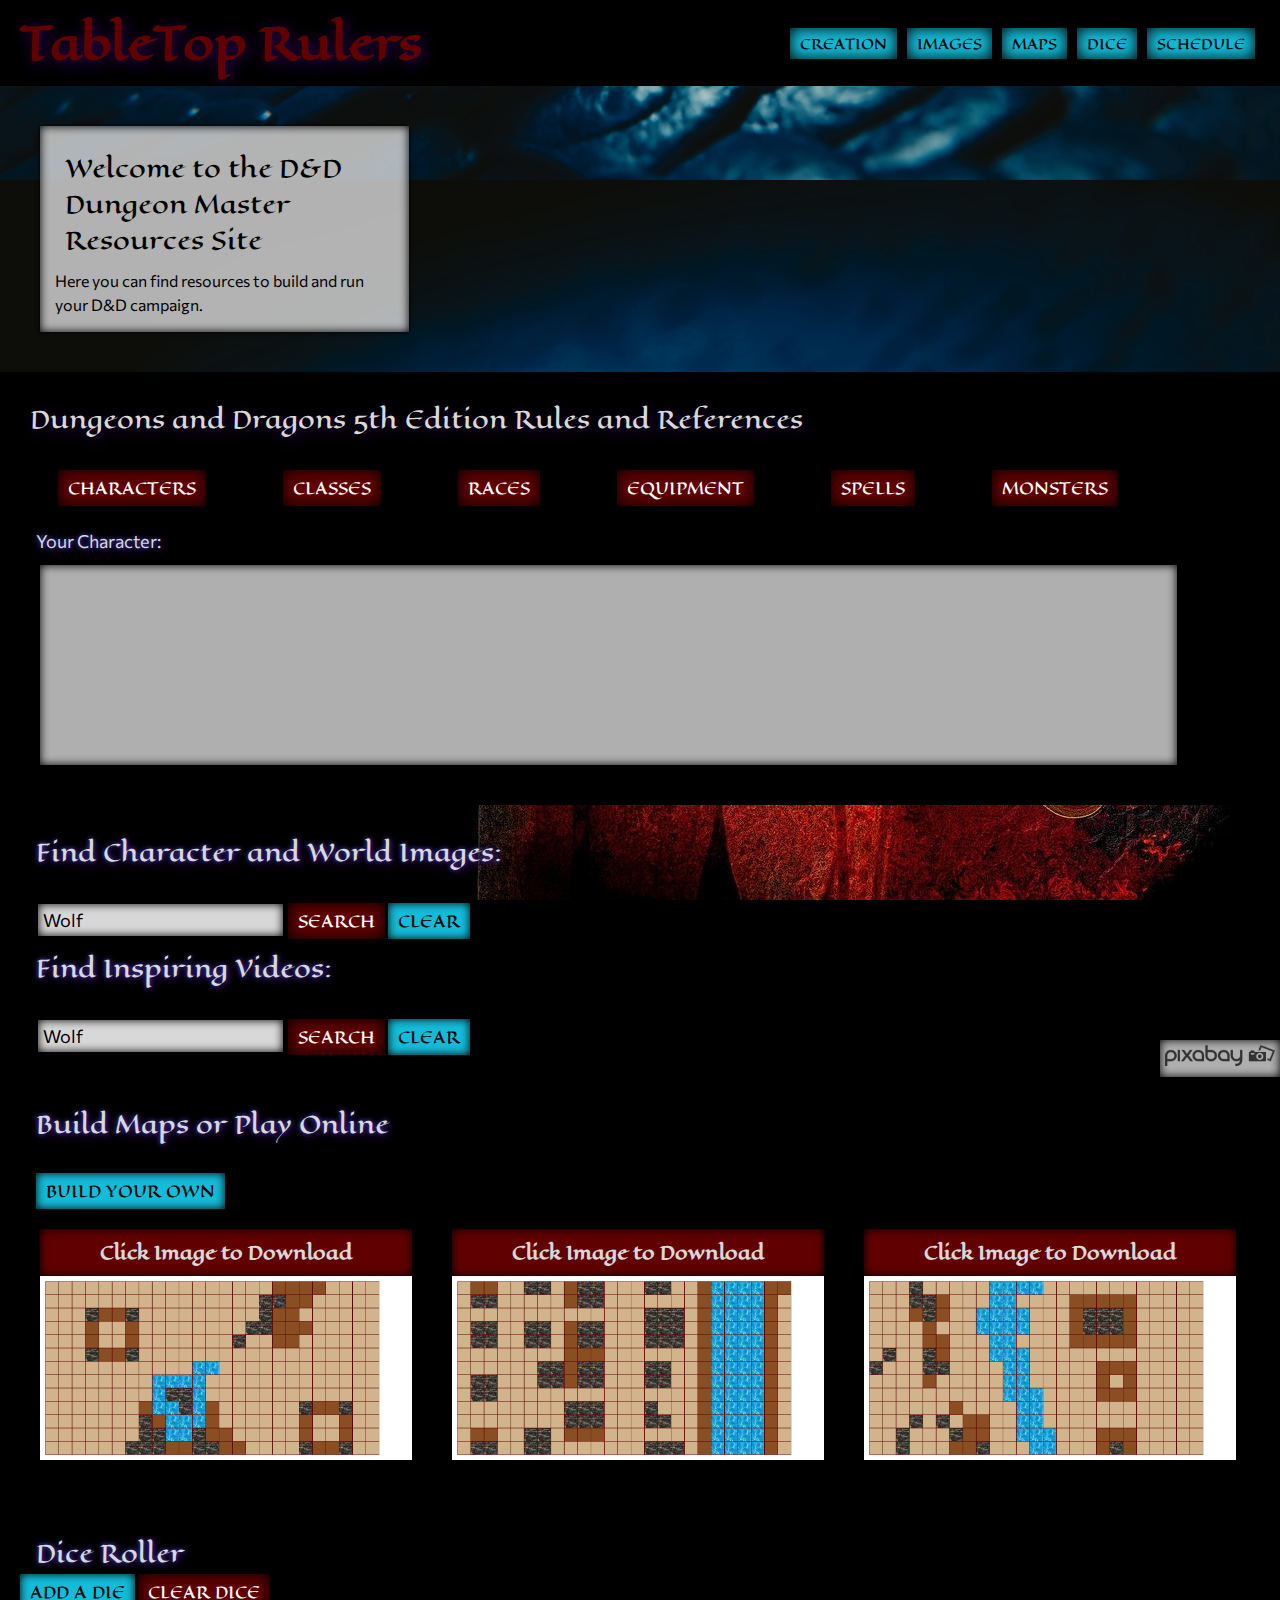
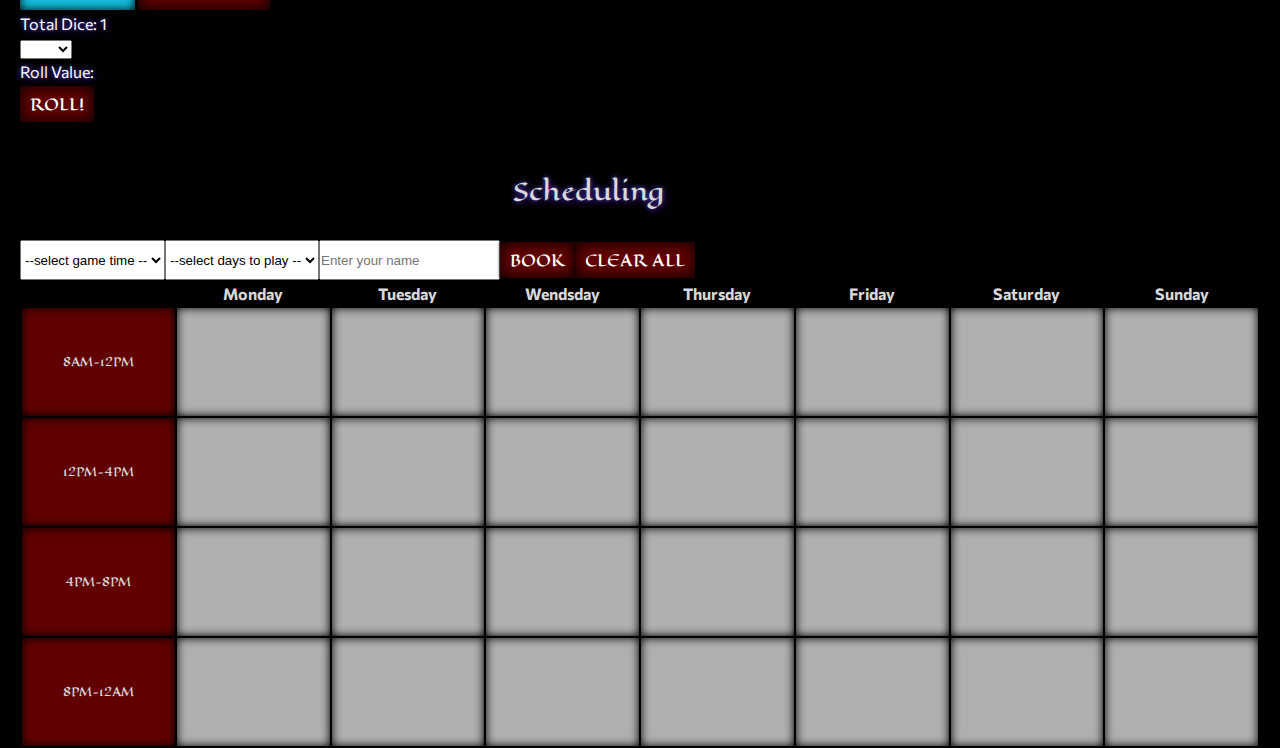
<file: index.html>
<!DOCTYPE html>
<html>
    <head>
        <meta charset="utf-8">
        <meta http-equiv="X-UA-Compatible" content="IE=edge">
        <meta name="viewport" content="width=device-width, initial-scale=1">
        <title>Table Top Resources</title>
        <meta name="description" content="Resources for GMs playing Dungeons and Dragons">
        <meta name="TableTop Resource" content="width=device-width, initial-scale=1">
        <link rel="stylesheet" href="./assets/style.css">
        <link rel="stylesheet" href="./assets/style/dice.css">
        <link rel="stylesheet" href="./assets/style/flexboxgrid.min.css">
        <link href="https://fonts.googleapis.com/css2?family=Audiowide&family=Eagle+Lake&family=Fondamento:ital@0;1&family=Forum&family=PT+Sans:ital,wght@0,400;0,700;1,400;1,700&display=swap" rel="stylesheet">     </head>
        <link href="https://fonts.googleapis.com/css2?family=Commissioner:wght@200;400;500;700&display=swap" rel="stylesheet">   
        <link
        rel="stylesheet"
        href="https://cdnjs.cloudflare.com/ajax/libs/font-awesome/5.13.0/css/all.min.css"
      />
        <link rel="stylesheet" href="./assets/style/styleCal.css">
    </head>
    <!-- Notes Minimum Established GM Resource-->
    <!-- If have time mideum Expireinced GM Resource - Flavor Notes-->
    <!-- Other resources or Downloadable Componants-->
    <body>
        <header>
            <!--Logo/ Name of Site-->
            <h1>
            TableTop Rulers
            </h1>
            <!--Menu-->
            <nav>
                <ul>
                    <li>
                        <a href="#Creation">CREATION</a>
                    </li>
                    <li>
                        <a href="#Images">IMAGES</a>
                    </li>
                    <li>
                        <a href="#Maps">MAPS</a>
                    </li>
                    <li>
                        <a href="#Dice">DICE</a>
                    </li>
                    <li>
                        <a href="#Scheduling">SCHEDULE</a>
                    </li>
                </ul>  
            </nav>
        </header>
    
    <!--Hero-->    
        <section class="hero">
                <div class="card">
                    <h2>Welcome to the D&D Dungeon Master Resources Site</h2>  
                    <p>Here you can find resources to build and run your D&D campaign. </p> 
                </div>
        </section>
    
    <!--MAIN BODY-->
        <main>
            <section id="Creation" class="section">
                <h2>Dungeons and Dragons 5th Edition Rules and References</h2>
                <div class="col-sm-11 .secondary-button">
                    <div class="row around-sm">
                        <div class="dropdown">
                            <button class="infoDrop">Characters</button>
                            <div class="dropdown-content">
                                <p id="abilitiesInfo">Abilities</p>
                                <p id="skillsInfo">Skills</p>
                                <p id="languagesInfo">Languages</p>
                            </div>
                        </div>
                        <div class="dropdown" id="classes">
                            <button class="infoDrop">Classes</button>
                            <div class="dropdown-content">
                                <p id="classBarb">Barbarian</p>
                                <p>Bard</p>
                                <p>Cleric</p>
                                <p>Druid</p>
                                <p>Fighter</p>
                                <p>Monk</p>
                                <p>Paladin</p>
                                <p>Ranger</p>
                                <p>Rogue</p>
                                <p>Sorcerer</p>
                                <p>Warlock</p>
                                <p>Wizard</p>
                            </div>
                        </div>
                        <div class="dropdown" id="races">
                            <button class="infoDrop">Races</button>
                            <div class="dropdown-content">
                                <p>Dragonborn</p>
                                <p>Dwarf</p>
                                <p>Elf</p>
                                <p>Gnome</p>
                                <p>Half-Elf</p>
                                <p>Half-Orc</p>
                                <p>Halfling</p>
                                <p>Human</p>
                                <p>Tiefling</p>
                            </div>
                        </div>
                        <div class="dropdown" id="equipment">
                            <button class="infoDrop">Equipment</button>
                            <div class="dropdown-content">
                                <p id="weapons">Weapons</p>
                                <p id="armor">Armor</p>
                                <p id="advGear">Adventuring Gear</p>
                            </div>
                        </div>
                        <div class="dropdown" id="spells">
                            <button class="infoDrop">Spells</button>
                            <div class="dropdown-content">
                                <div class="row">
                                    <div class="twoRow" id="spellSchool">
                                        <p>Abjuration</p>
                                        <p>Conjuration</p>
                                        <p>Divination</p>
                                        <p>Enchantment</p>
                                        <p>Evocation</p>
                                        <p>Illusion</p>
                                        <p>Necromancy</p>
                                        <p>Transmutation</p>
                                    </div>
                                    <div class="twoRow" id="spellLevel">
                                        <p>0</p>
                                        <p>1</p>
                                        <p>2</p>
                                        <p>3</p>
                                        <p>4</p>
                                        <p>5</p>
                                        <p>6</p>
                                        <p>7</p>
                                        <p>8</p>
                                        <p>9</p>
                                    </div>
                                </div>
                            </div>
                        </div>
                        <div class="dropdown" id="monsters">
                            <button class="infoDrop">Monsters</button>
                            <div class="dropdown-content">
                                <div class="col">
                                    <p>Challenge Rating 0</p>
                                    <p>Challenge Rating 1</p>
                                    <p>Challenge Rating 2</p>
                                    <p>Challenge Rating 3</p>
                                    <p>Challenge Rating 4</p>
                                    <p>Challenge Rating 5</p>
                                    <p>Challenge Rating 6</p>
                                    <p>Challenge Rating 7</p>
                                    <p>Challenge Rating 8</p>
                                    <p>Challenge Rating 9</p>
                                    <p>Challenge Rating 10</p>
                                    <p>Challenge Rating 11</p>
                                    <p>Challenge Rating 12</p>
                                    <p>Challenge Rating 13</p>
                                    <p>Challenge Rating 14</p>
                                    <p>Challenge Rating 15</p>
                                    <p>Challenge Rating 16</p>
                                    <p>Challenge Rating 17</p>
                                    <p>Challenge Rating 18</p>
                                    <p>Challenge Rating 19</p>
                                    <p>Challenge Rating 20</p>
                                </div>
                            </div>
                        </div>
                    </div>
                </div>

                <h3 class="col-sm-11 dark-glow your-char"> Your Character:</h3>
                <div class="col-sm-11 card" id="referenceContainer"></div>               
            </section>

            <!--Images-->
            <section id="Images" class="section swordbg">
                <h2 class="dark-glow col-sm-11">
                    Find Character and World Images: 
                </h2>
                <div class="col-sm-11">
                    <div id="imageSearch">
                        <input type="text" id="imageInput" value="Wolf" >
                        <button id="image-search-button">
                            Search
                        </button>
                        <button  class="secondary-button" id="image-search-clear">
                            Clear
                        </button>
                    </div>
                </div>   
                <div id="placeImages">
                </div>

                <h2 class="dark-glow col-sm-11">
                    Find Inspiring Videos: 
                </h2>
                <div class="col-sm-11">
                    <div id="videoSearch">
                        <input type="text" id="videoInput" value="Wolf" >
                        <button id="video-search-button">
                            Search
                        </button>
                        <button  class="secondary-button" id="video-search-clear">
                            Clear
                        </button>
                    </div>
                </div>   
                <a class="pixbay-logo-link" target="_blank" href="https://pixabay.com/">
                    <img src="./assets/images/pixabayLogo.png">
                </a>
                <div id="placeVideos">
                </div>
            </section>

            <!-- Maps --> 
            <section id="Maps" class="section">
                <h2 class="dark-glow col-sm-11">
                    Build Maps or Play Online                     
                </h2>    
                <a class="dark-glow col-sm-11" href="./maps.html">
                    <button class="secondary-button" href="./maps.html">BUILD YOUR OWN</button>  
                </a>          
                <div class="card2">
                    <h3 class="card2-header">Click Image to Download </h3>
                    <a href="./assets/images/map2.png" download>
                        <img class="space100" src="./assets/images/NewMap.png">
                    </a> 
                </div>
                <div class="card2">
                    <h3 class="card2-header">Click Image to Download </h3>
                    <a href="./assets/images/map1.png" download>
                        <img class="space100" src="./assets/images/NewMap2.png"> 
                    </a> 
                </div>
                <div class="card2">
                    <h3 class="card2-header">Click Image to Download </h3>
                    <a href="./assets/images/map3.png" download>
                        <img class="space100" src="./assets/images/NewMap3.png">
                    </a>
                </div> 
            </section>

            
            <!-- Dice -->
            <section id="Dice" class="section firebg">
                <div id="dice-section-container">
                    <div id="dice-title">
                        <h2 class="dark-glow col-sm-11 no-pad">Dice Roller</h2>
                    </div>
                    <div class="dark-glow">
                        <div id="dice-add-subtract-clear-buttons">
                            <button class="secondary-button" type="submit" id="add-button">add a die</button>
                            <!--<button type="reset" id="subtract-button">-</button>-->
                            <button type="reset" id="clear-button">clear dice</button>
                        </div>
                        <div id="total-dice-container">
                            <div id="total-dice">Total Dice: 1</div>
                        </div>
                        <div id="dice-select-container">
                            <select name="dice-dropdown" class="dice-dropdown"></select>
                            <div class="random-number-display">Roll Value:</div>
                            <div class="new-dropdown-container"></div>
                            <button type="submit" id="roll-button">Roll!</button>
                        </div>
                    </div>
                </div>
            </section>


            <!-- Calendar -->
            <section id="Scheduling" class="calendar">
                <h2 class="dark-glow col-sm-11">Scheduling</h2>
                <select id="time">
                    <option value="" >--select game time --</option>
                    <option value="8to12pm" id="8am">8AM - 12PM</option>
                    <option value="12to4pm">12PM - 4PM</option>
                    <option value="4to8pm">4PM - 8PM</option>
                    <option value="8to12am">8PM - 12AM</option>
                </select>
                <select id="days">
                    <option>--select days to play --</option>
                    <option value="monday">Monday</option>
                    <option value="tuesday">Tuesday</option>
                    <option value="wednesday">Wednesday</option>
                    <option value="thursday">Thursday</option>
                    <option value="friday">Friday</option>
                    <option value="saturday">Saturday</option>
                    <option value="sunday">Sunday</option>
                </select>
                <input type="text" name="name" id="name" placeholder="Enter your name"/>
                <button type="button" id="btnSubmit">Book</button>
                <button type="button" id="btnClear" class="btn-clear">Clear All</button>
                <table>
                    <thead>
                      <tr>
                        <th></th>
                        <th>
                          <span class="days">M<a class="hideSM">onday</a></span>
                        </th>
                        <th>
                          <span class="days">Tu<a class="hideSM">esday</a></span>
                        </th>
                        <th>
                          <span class="days">W<a class="hideSM">endsday</a></span>
                        </th>
                        <th>
                          <span class="days">Th<a class="hideSM">ursday</a></span>
                        </th>
                        <th>
                          <span class="days">F<a class="hideSM">riday</a></span>
                        </th>
                        <th>
                          <span class="days">Sa<a class="hideSM">turday</a></span>
                        </th>
                        <th>
                          <span class="days">Su<a class="hideSM">nday</a></span>
                        </th>
                      </tr>
                    </thead>
                    <tbody>
                      <tr>
                        <td class="hour" rowspan="4" colspan="1"><span>8AM-12PM</span></td>
                        <td id="8to12pm-monday" rowspan="4" colspan="1"><ul id="eightam-mon-list" class="nothing schedule-info">0</ul><p class="nothing eightam-mon-text schedule-text">scheduled</p></td>
                        <td id="8to12pm-tuesday" rowspan="4" colspan="1"><ul id="eightam-tue-list" class="nothing schedule-info">0</ul><p class="nothing eightam-tue-text schedule-text">scheduled</p></td>
                        <td id="8to12pm-wednesday" rowspan="4" colspan="1"><ul id="eightam-wed-list" class="nothing schedule-info">0</ul><p class="nothing eightam-wed-text schedule-text">scheduled</p></td>
                        <td id="8to12pm-thursday" rowspan="4" colspan="1"><ul id="eightam-thur-list" class="nothing schedule-info">0</ul><p class="nothing eightam-thur-text schedule-text">scheduled</p></td>
                        <td id="8to12pm-friday" rowspan="4" colspan="1"><ul id="eightam-fri-list" class="nothing schedule-info">0</ul><p class="nothing eightam-fri-text schedule-text">scheduled</p></td>
                        <td id="8to12pm-saturday" rowspan="4" colspan="1"><ul id="eightam-sat-list" class="nothing schedule-info">0</ul><p class="nothing eightam-sat-text schedule-text">scheduled</p></td>
                        <td id="8to12pm-sunday" rowspan="4" colspan="1"><ul id="eightam-sun-list" class="nothing schedule-info">0</ul><p class="nothing eightam-sun-text schedule-text">scheduled</p></td>
                      </tr>
                      <tr></tr>
                      <tr></tr>
                      <tr></tr>
                      <tr>
                        <td class="hour" rowspan="4"><span>12PM-4PM</span></td>
                        <td id="12to4pm-monday" rowspan="4" colspan="1"><ul id="twelve-mon-list" class="nothing schedule-info">0</ul><p class="nothing twelve-mon-text schedule-text">scheduled</p></td>
                        <td id="12to4pm-tuesday" rowspan="4" colspan="1"><ul id="twelve-tue-list" class="nothing schedule-info">0</ul><p class="nothing twelve-tue-text schedule-text">scheduled</p></td>
                        <td id="12to4pm-wednesday" rowspan="4" colspan="1"><ul id="twelve-wed-list" class="nothing schedule-info">0</ul><p class="nothing twelve-wed-text schedule-text">scheduled</p></td>
                        <td id="12to4pm-thursday" rowspan="4" colspan="1"><ul id="twelve-thur-list" class="nothing schedule-info">0</ul><p class="nothing twelve-thur-text schedule-text">scheduled</p></td>
                        <td id="12to4pm-friday" rowspan="4" colspan="1"><ul id="twelve-fri-list" class="nothing schedule-info">0</ul><p class="nothing twelve-fri-text schedule-text">scheduled</p></td>
                        <td id="12to4pm-saturday" rowspan="4" colspan="1"><ul id="twelve-sat-list" class="nothing schedule-info">0</ul><p class="nothing twelve-sat-text schedule-text">scheduled</p></td>
                        <td id="12to4pm-sunday" rowspan="4" colspan="1"><ul id="twelve-sun-list" class="nothing schedule-info">0</ul><p class="nothing twelve-sun-text schedule-text">scheduled</p></td>
                      </tr>
                      <tr></tr>
                      <tr></tr>
                      <tr></tr>
                      
                      <tr>
                        <td class="hour" rowspan="4"><span>4PM-8PM</span></td>
                        <td id="4to8pm-monday" rowspan="4" colspan="1"><ul id="four-mon-list" class="nothing schedule-info">0</ul><p class="nothing four-mon-text schedule-text">scheduled</p></td>
                        <td id="4to8pm-tuesday" rowspan="4" colspan="1"><ul id="four-tue-list" class="nothing schedule-info">0</ul><p class="nothing four-tue-text schedule-text">scheduled</p></td>
                        <td id="4to8pm-wednesday" rowspan="4" colspan="1"><ul id="four-wed-list" class="nothing schedule-info">0</ul><p class="nothing four-wed-text schedule-text">scheduled</p></td>
                        <td id="4to8pm-thursday" rowspan="4" colspan="1"><ul id="four-thur-list" class="nothing schedule-info">0</ul><p class="nothing four-thur-text schedule-text">scheduled</p></td>
                        <td id="4to8pm-friday" rowspan="4" colspan="1"><ul id="four-fri-list" class="nothing schedule-info">0</ul><p class="nothing four-fri-text schedule-text">scheduled</p></td>
                        <td id="4to8pm-saturday" rowspan="4" colspan="1"><ul id="four-sat-list" class="nothing schedule-info">0</ul><p class="nothing four-sat-text schedule-text">scheduled</p></td>
                        <td id="4to8pm-sunday" rowspan="4" colspan="1"><ul id="four-sun-list" class="nothing schedule-info">0</ul><p class="nothing four-sun-text schedule-text">scheduled</p></td>
                      </tr>
                      <tr></tr>
                      <tr></tr>
                      <tr></tr>
                      <tr>
                        <td class="hour" rowspan="4"><span>8PM-12AM</span></td>
                        <td id="8to12am-monday" rowspan="4" colspan="1"><ul id="eightpm-mon-list" class="nothing schedule-info">0</ul><p class="nothing eightpm-mon-text schedule-text">scheduled</p></td>
                        <td id="8to12am-tuesday" rowspan="4" colspan="1"><ul id="eightpm-tue-list" class="nothing schedule-info">0</ul><p class="nothing eightpm-tue-text schedule-text">scheduled</p></td>
                        <td id="8to12am-wednesday" rowspan="4" colspan="1"><ul id="eightpm-wed-list" class="nothing schedule-info">0</ul><p class="nothing eightpm-wed-text schedule-text">scheduled</p></td>
                        <td id="8to12am-thursday" rowspan="4" colspan="1"><ul id="eightpm-thur-list" class="nothing schedule-info">0</ul><p class="nothing eightpm-thur-text schedule-text">scheduled</p></td>
                        <td id="8to12am-friday" rowspan="4" colspan="1"><ul id="eightpm-fri-list" class="nothing schedule-info">0</ul><p class="nothing eightpm-fri-text schedule-text">scheduled</p></td>
                        <td id="8to12am-saturday" rowspan="4" colspan="1"><ul id="eightpm-sat-list" class="nothing schedule-info">0</ul><p class="nothing eightpm-sat-text schedule-text">scheduled</p></td>
                        <td id="8to12am-sunday" rowspan="4" colspan="1"><ul id="eightpm-sun-list" class="nothing schedule-info">0</ul><p class="nothing eightpm-sun-text schedule-text">scheduled</p></td>
                      </tr>
                      <tr></tr>
                      <tr></tr>
                      <tr></tr>
                      
                      
                    </tbody>
                </table>
            </section> 
            
            <!-- The Modal -->
            <div id="myModal" class="modal">
                <div class="modal-content">                   
                    <h4>People Scheduled: </h4>
                    <h5 class="module-time"></h5>
                    <h5 class="module-day"></h5>
                    <ul class="modal-people"></ul>
            </div>
        </main>
        
        <script
            src="https://code.jquery.com/jquery-3.5.1.js"
            integrity="sha256-QWo7LDvxbWT2tbbQ97B53yJnYU3WhH/C8ycbRAkjPDc="
            crossorigin="anonymous">
        </script>
        <script src="assets/js/script.js" async defer></script>
        <script src="./assets/js/dice.js" async defer></script>
        <script src="assets/js/CGScript.js" async defer></script>
    </body>
</html>
</file>
<file: assets/style.css>
/*remove inherent coding*/
* {
    margin: 0;
    padding: 0;
    box-sizing: border-box;
  }
  /*roots*/
  :root { 
  /*  --main:  #73DF00;
    --main:#9BCE36;
    */
  --main:rgb(97, 0, 0);
  --secondary: #14BCD9;
  --hover: rgb(49, 0, 88);
  --grey: #d8d8d8;
} 

/* universal*/
body {
    font-family: 'Commissioner','Gill Sans', sans-serif;
    line-height: 1.5;
    background-color: black;
}
h1 {
    font-family: 'Eagle Lake', sans-serif;
    color:  var(--main);
    text-shadow:0px 0px 10px var(--secondary),3px 3px 5px white;
    font-size: 44px;
    text-shadow:3px 3px 15px var(--hover);
        -webkit-animation: glow 4s ease-in-out infinite alternate;
        -moz-animation: glow 4s ease-in-out infinite alternate;
        animation: glow 4s ease-in-out infinite alternate;
}
@keyframes glow {
    from {
        text-shadow: 0 0 20px #fff, 0 0 30px var(--hover), 0 0 40px 30px var(--hover);
    }
    to {
        text-shadow: 0 0 10px var(--secondary), 0 0 20px var(--secondary), 0 0 30px var(--secondary);
    }
  }



h2 {
    font-family: 'Eagle Lake', sans-serif;
    font-size: 24px;
    font-weight: 400;
    /*text-shadow:0px 0px 3px #00d5c6;*/
    color: var(--grey);
    text-shadow:3px 3px 15px var(--hover);
    padding:10px 0px 30px 10px;
}
h3 {
    font-family: 'Eagle Lake', sans-serif;
    font-size: 18px;
    padding:10px 0px;
}
h4 {
    font-family: 'Eagle Lake', sans-serif;
    font-size: 15px;
    font-weight: 400;
    padding:10px 0px;
    color: var(--grey);
}

button {
    min-height:35px;
    padding:5px 10px;
    font-size: 16px;
    background-color: var(--main);
    box-shadow:inset 0px 0px 15px #000,0px 0px 3px #000;
    color:white;
    font-family: 'Eagle Lake', sans-serif;
    margin:2px 0px;
    border:none;
    text-transform: uppercase;
    text-shadow:3px 3px 25px var(var(--main));

}
button:hover{
    background:var(--hover);
    color:var(--grey);
}

.secondary-button :hover{
    background-color: var(--hover);
    color:var(--grey);
}

.secondary-button {
    min-height:35px;
    padding:5px 10px;
    font-size: 16px;
    background-color:var(--secondary) ;
    box-shadow:inset 0px 0px 10px #000,0px 0px 4px #000;
    color:black;
    font-family: 'Eagle Lake', sans-serif;
    margin:0px 0px;
    border:none;  
}


section {
    display:flex;
    flex-wrap: wrap;
    padding: 20px;
    
}

.card {
    padding:15px;
    box-shadow:inset 0px 0px 10px #000,0px 0px 4px #000;
    background-color: rgba(250, 250, 250, .7);
    margin:20px;
    min-width: 150px;
    position: flex;
    flex:1;
    max-width:30%;
    min-height:200px;
}
.card2{
    box-shadow:0px 0px 4px #000;
    background-color: rgba(0, 0, 0, .7);
    margin:20px;
    min-width: 150px;
    flex:1;
    max-width:30%;
}
.card2-body {
    padding:15px;
    box-shadow:inset 0px 0px 10px #000,;
    background-color: rgba(0, 0, 0, .7);
    margin:20px;
    min-width: 150px;
    flex:1;
    max-width:30%;
}
.card2-header {
    padding:10px;
    text-align: center;
    color:var(--grey);
    background-color:var(--main);
    box-shadow:inset 0px 0px 15px #000,0px 0px 3px #000;
    box-shadow:inset 0px 0px 10px #000;
}

.dark-glow {
    text-shadow:3px 3px 10px var(--hover),0px 0px 5px #5f61ff;
}

/*flexers*/

.space30 {
    width:30%;
    max-height:200px;
    flex:1;
}
.space100 {
    width:100%;
    flex:1;
}

/*Header*/
header {
    padding: 10px 20px;
    display: flex;
    justify-content: space-between;
    flex-wrap: wrap;
    align-items: center;
    background-color:black;
    color:var(--grey);
}


header a{
    text-decoration: none;
    color:black;
}

header nav {
    margin: 7px 0;
}

header nav ul {
    display: flex;
    flex-wrap: wrap;
    justify-content: space-between;
    align-items: center;
}

header nav ul li {
    padding:5px 10px;
    font-size: 14px;
    background-color:var(--secondary);
    box-shadow:inset 0px 0px 15px #000,0px 0px 3px #000;
    font-family: 'Eagle Lake', sans-serif;
    margin:0px 5px;
    border:none;
    text-transform: uppercase;
    text-transform: uppercase;
    list-style-type: none;

}

header nav ul li:hover{
    text-shadow:0px 0px 25px white,3px 3px 25px #5f61ff;
    background:var(--hover);
    color:var(--grey);
}

header nav ul a:hover{
    color:var(--grey);
}
/*end header*/

/* Hero Style Start */
.hero {
    background-image: url('../assets/images/sword.png');
    background-size: 100%;
    background-attachment: fixed;
    background-position: bottom;
    min-height: 200px;
    padding-right:30px;
  }

  .hero h2{
      color:black;
      text-shadow: none;
      padding-bottom: 10px;
  }
  .hero-sword {
      max-width:250px;

  }

/*hero style end*/

/*main body start*/

.your-char{
    color:var(--grey);
    margin-bottom: -20px;
    font-family: 'Commissioner','Gill Sans', sans-serif;
    font-weight: normal;
    padding-top: 20px;
}
.dropdown-content {
    display: none;
    position: absolute;
    padding:15px;
    box-shadow:inset 0px 0px 10px #000,0px 0px 4px #000;
    background-color: rgba(250, 250, 250, .9);
    min-width: 150px;
    z-index: 1;
}

.dropdown:hover .dropdown-content {
    display: block;
}

.twoRow {
    padding: 10px;
    text-align: center;
}

.dropdown p:hover {
    font-weight: bold;
}

.hover-ef:hover{
    font-weight: bold;
}

/*backgrounds*/
.swordbg {
    background-image: url('../assets/images/helm-bg.jpg');
    background-size: 100%;
    background-attachment: fixed;
    background-position: bottom; 
    position: relative;
}

.monkbg {
    background-image: url('../assets/images/MonkBg.jpg');
    background-size: 100%;
    background-attachment: fixed;
    background-position: bottom; 
    position: relative;
}
.firebg {
    background-image: url('../assets/images/FireBg.jpg');
    background-size: 100%;
    background-attachment: fixed;
    background-position: bottom; 
}


/*ImageSearch*/
#imageInput {
    font-size: 18px;
    min-height:35px;
    padding:5px;
    background-color:var(--grey);
    color:black;
    border: 2px black solid;
    font-family: 'Commissioner','Gill Sans', sans-serif;
    margin-left:0px;
    box-shadow:inset 0px 0px 10px #000,0px 0px 4px #000;
}
#videoInput {
    font-size: 18px;
    min-height:35px;
    padding:5px;
    background-color:var(--grey);
    color:black;
    border: 2px black solid;
    font-family: 'Commissioner','Gill Sans', sans-serif;
    margin-left:0px;
    box-shadow:inset 0px 0px 10px #000,0px 0px 4px #000;
}
.blackbg {
    background:black;
    max-width:360px;
}

.pixbay-logo-link{
    max-width:120px;
    max-height:40px;
    position: absolute;
    padding:5px;
    bottom: 0;
    right:0;
    box-shadow:inset 0px 0px 10px #000,0px 0px 4px #000;
    background-color: rgba(250, 250, 250, .7);
}
.pixbay-logo-link img{
    max-width: 110px;
    max-height:30px;
}

.placeImages, .placeVideos {
    font-size:18px;
    color: var(--grey);
    padding-left: 20px;
}

#placeImages img, #placeVideos img{
    max-width:200px;
    max-height:200px;
    flex:1;
    margin:10px;
    z-index: 9;

}

#placeImages button, #placeVideos button{
    flex:1;
    margin-left:-60px;
    z-index: 10;

}

@media only screen and (max-width: 900px){
    .card{
    min-width:100%;
    max-width: 100%;
    margin-left:0px;
    }

    #Images{
        padding-bottom: 60px;
    }

    .col-sm-11{
        width:100%;
    }

    .card2 {
        max-width:100%;
        min-width:60%;
        margin-left: 0px;
    }

    header {
        padding: 10px 20px;
        justify-content: center;
        text-align:center;
    }
    header button{
        margin: 6px 6px;
    }
    header h1 {
        font-size: 48px;
    }
    header nav ul{
        justify-content: center;
    }
    header nav ul li{
        margin: 6px 6px;
    }
    .dropdown {
        margin: 2px auto;
    }
    .monkbg,.firebg, .firebg,.hero {
        background-size: 250%;
        background-position: center; 
    }

    }
</file>
<file: assets/style/dice.css>
.no-pad {
    padding-bottom:0px;
}

#dice-section-container {
    display: inline-block;
    color: white;
}
</file>
<file: assets/style/styleCal.css>
table {
    table-layout: fixed;
    width: 100%;
    height: 300px;
    margin-bottom: 2%;
}

tr {
    
    text-align: center;

}

td.hour{
    padding-top: 45px;
    padding-bottom: 45px;
    font-size:12px;
    padding-left:0px;
    padding-right:0px;
}
.calendar {
    display: fixed;
    color:#d8d8d8;
    height: 500px;
    width: 100%;
    text-align: center;
}

span {
    color: #d8d8d8;
}

td {
    text-align: center;
    font-family: 'Eagle Lake', sans-serif;
    font-size: 14px;
    background-color: rgba(250, 250, 250, .7);
    box-shadow:inset 0px 0px 10px #000,0px 0px 4px #000;
    border: none;
    font-weight: 400;
    padding: 10px 20px;
    text-transform: uppercase;
    margin:none;
    color: black;
}

td > ul, td > p {
    pointer-events: none;
}

td:hover {
    background-color: var(--secondary);
}

.hour:hover {
  background-color: var(--hover);
}

.hour {
    background-color: rgb(97, 0, 0);
    color:white;
}

.modal-people {
    font-family: 'Eagle Lake', sans-serif;
    list-style: none;
    font-weight: 400;
    padding: 10px 0px;
    text-transform: uppercase;
    margin:none;
    color: black;
    font-size:12px;
}

.schedule-text {
    font-size:12px;
}
/* not displaying number inside of table data */
.nothing {
  display: none;
  
}

/* The Modal (background) */
.modal {
  display: none; 
  position: fixed; 
  padding-top: 100px; 
  left: 0;
  top: 0;
  width: 100%; 
  height: 100%; 
  background-color: rgba(0,0,0,0.4); 
  text-align: center;
}

/* Modal Content */
.modal-content {
    text-align: center;
    position: center;
    background-color: rgba(97,0,0,.9);
    margin: auto;
    padding: 0;
    border: 1px solid #888;
    width: 30%;
    box-shadow: 0 4px 8px 0 rgba(0,0,0,0.2),0 6px 20px 0 rgba(0,0,0,0.19);
    padding-bottom: 20px;
    border-radius: 0.5rem;
}


@media only screen and (max-width: 900px) {
    
    .schedule-text {
        visibility: hidden;
    }

    .hideSM {
        visibility: hidden;
    }

    .td {
        padding-left:0px;
        padding-right:0px;
    }
    td.hour{
        font-size:8px;
    }
}
</file>
<file: assets/style/flexboxgrid.min.css>
.container-fluid{margin-right:auto;margin-left:auto;padding-right:2rem;padding-left:2rem}.row{box-sizing:border-box;display:-ms-flexbox;display:-webkit-box;display:flex;-ms-flex:0 1 auto;-webkit-box-flex:0;flex:0 1 auto;-ms-flex-direction:row;-webkit-box-orient:horizontal;-webkit-box-direction:normal;flex-direction:row;-ms-flex-wrap:wrap;flex-wrap:wrap;margin-right:-1rem;margin-left:-1rem}.row.reverse{-ms-flex-direction:row-reverse;-webkit-box-orient:horizontal;-webkit-box-direction:reverse;flex-direction:row-reverse}.col.reverse{-ms-flex-direction:column-reverse;-webkit-box-orient:vertical;-webkit-box-direction:reverse;flex-direction:column-reverse}@media only screen and (min-width:48em){.container{width:46rem}.col-sm,.col-sm-1,.col-sm-10,.col-sm-11,.col-sm-12,.col-sm-2,.col-sm-3,.col-sm-4,.col-sm-5,.col-sm-6,.col-sm-7,.col-sm-8,.col-sm-9{box-sizing:border-box;-ms-flex:0 0 auto;-webkit-box-flex:0;flex:0 0 auto;padding-right:1rem;padding-left:1rem}.col-sm{-webkit-flex-grow:1;-ms-flex-positive:1;-webkit-box-flex:1;flex-grow:1;-ms-flex-preferred-size:0;flex-basis:0;max-width:100%}.col-sm-1{-ms-flex-preferred-size:8.333%;flex-basis:8.333%;max-width:8.333%}.col-sm-2{-ms-flex-preferred-size:16.667%;flex-basis:16.667%;max-width:16.667%}.col-sm-3{-ms-flex-preferred-size:25%;flex-basis:25%;max-width:25%}.col-sm-4{-ms-flex-preferred-size:33.333%;flex-basis:33.333%;max-width:33.333%}.col-sm-5{-ms-flex-preferred-size:41.667%;flex-basis:41.667%;max-width:41.667%}.col-sm-6{-ms-flex-preferred-size:50%;flex-basis:50%;max-width:50%}.col-sm-7{-ms-flex-preferred-size:58.333%;flex-basis:58.333%;max-width:58.333%}.col-sm-8{-ms-flex-preferred-size:66.667%;flex-basis:66.667%;max-width:66.667%}.col-sm-9{-ms-flex-preferred-size:75%;flex-basis:75%;max-width:75%}.col-sm-10{-ms-flex-preferred-size:83.333%;flex-basis:83.333%;max-width:83.333%}.col-sm-11{-ms-flex-preferred-size:91.667%;flex-basis:91.667%;max-width:91.667%}.col-sm-12{-ms-flex-preferred-size:100%;flex-basis:100%;max-width:100%}.col-sm-offset-1{margin-left:8.333%}.col-sm-offset-2{margin-left:16.667%}.col-sm-offset-3{margin-left:25%}.col-sm-offset-4{margin-left:33.333%}.col-sm-offset-5{margin-left:41.667%}.col-sm-offset-6{margin-left:50%}.col-sm-offset-7{margin-left:58.333%}.col-sm-offset-8{margin-left:66.667%}.col-sm-offset-9{margin-left:75%}.col-sm-offset-10{margin-left:83.333%}.col-sm-offset-11{margin-left:91.667%}.start-sm{-ms-flex-pack:start;-webkit-box-pack:start;justify-content:flex-start;text-align:start}.center-sm{-ms-flex-pack:center;-webkit-box-pack:center;justify-content:center;text-align:center}.end-sm{-ms-flex-pack:end;-webkit-box-pack:end;justify-content:flex-end;text-align:end}.top-sm{-ms-flex-align:start;-webkit-box-align:start;align-items:flex-start}.middle-sm{-ms-flex-align:center;-webkit-box-align:center;align-items:center}.bottom-sm{-ms-flex-align:end;-webkit-box-align:end;align-items:flex-end}.around-sm{-ms-flex-pack:distribute;justify-content:space-around}.between-sm{-ms-flex-pack:justify;-webkit-box-pack:justify;justify-content:space-between}.first-sm{-ms-flex-order:-1;-webkit-box-ordinal-group:0;order:-1}.last-sm{-ms-flex-order:1;-webkit-box-ordinal-group:2;order:1}}@media only screen and (min-width:62em){.container{width:61rem}.col-md,.col-md-1,.col-md-10,.col-md-11,.col-md-12,.col-md-2,.col-md-3,.col-md-4,.col-md-5,.col-md-6,.col-md-7,.col-md-8,.col-md-9{box-sizing:border-box;-ms-flex:0 0 auto;-webkit-box-flex:0;flex:0 0 auto;padding-right:1rem;padding-left:1rem}.col-md{-webkit-flex-grow:1;-ms-flex-positive:1;-webkit-box-flex:1;flex-grow:1;-ms-flex-preferred-size:0;flex-basis:0;max-width:100%}.col-md-1{-ms-flex-preferred-size:8.333%;flex-basis:8.333%;max-width:8.333%}.col-md-2{-ms-flex-preferred-size:16.667%;flex-basis:16.667%;max-width:16.667%}.col-md-3{-ms-flex-preferred-size:25%;flex-basis:25%;max-width:25%}.col-md-4{-ms-flex-preferred-size:33.333%;flex-basis:33.333%;max-width:33.333%}.col-md-5{-ms-flex-preferred-size:41.667%;flex-basis:41.667%;max-width:41.667%}.col-md-6{-ms-flex-preferred-size:50%;flex-basis:50%;max-width:50%}.col-md-7{-ms-flex-preferred-size:58.333%;flex-basis:58.333%;max-width:58.333%}.col-md-8{-ms-flex-preferred-size:66.667%;flex-basis:66.667%;max-width:66.667%}.col-md-9{-ms-flex-preferred-size:75%;flex-basis:75%;max-width:75%}.col-md-10{-ms-flex-preferred-size:83.333%;flex-basis:83.333%;max-width:83.333%}.col-md-11{-ms-flex-preferred-size:91.667%;flex-basis:91.667%;max-width:91.667%}.col-md-12{-ms-flex-preferred-size:100%;flex-basis:100%;max-width:100%}.col-md-offset-1{margin-left:8.333%}.col-md-offset-2{margin-left:16.667%}.col-md-offset-3{margin-left:25%}.col-md-offset-4{margin-left:33.333%}.col-md-offset-5{margin-left:41.667%}.col-md-offset-6{margin-left:50%}.col-md-offset-7{margin-left:58.333%}.col-md-offset-8{margin-left:66.667%}.col-md-offset-9{margin-left:75%}.col-md-offset-10{margin-left:83.333%}.col-md-offset-11{margin-left:91.667%}.start-md{-ms-flex-pack:start;-webkit-box-pack:start;justify-content:flex-start;text-align:start}.center-md{-ms-flex-pack:center;-webkit-box-pack:center;justify-content:center;text-align:center}.end-md{-ms-flex-pack:end;-webkit-box-pack:end;justify-content:flex-end;text-align:end}.top-md{-ms-flex-align:start;-webkit-box-align:start;align-items:flex-start}.middle-md{-ms-flex-align:center;-webkit-box-align:center;align-items:center}.bottom-md{-ms-flex-align:end;-webkit-box-align:end;align-items:flex-end}.around-md{-ms-flex-pack:distribute;justify-content:space-around}.between-md{-ms-flex-pack:justify;-webkit-box-pack:justify;justify-content:space-between}.first-md{-ms-flex-order:-1;-webkit-box-ordinal-group:0;order:-1}.last-md{-ms-flex-order:1;-webkit-box-ordinal-group:2;order:1}}@media only screen and (min-width:75em){.container{width:71rem}.col-lg,.col-lg-1,.col-lg-10,.col-lg-11,.col-lg-12,.col-lg-2,.col-lg-3,.col-lg-4,.col-lg-5,.col-lg-6,.col-lg-7,.col-lg-8,.col-lg-9{box-sizing:border-box;-ms-flex:0 0 auto;-webkit-box-flex:0;flex:0 0 auto;padding-right:1rem;padding-left:1rem}.col-lg{-webkit-flex-grow:1;-ms-flex-positive:1;-webkit-box-flex:1;flex-grow:1;-ms-flex-preferred-size:0;flex-basis:0;max-width:100%}.col-lg-1{-ms-flex-preferred-size:8.333%;flex-basis:8.333%;max-width:8.333%}.col-lg-2{-ms-flex-preferred-size:16.667%;flex-basis:16.667%;max-width:16.667%}.col-lg-3{-ms-flex-preferred-size:25%;flex-basis:25%;max-width:25%}.col-lg-4{-ms-flex-preferred-size:33.333%;flex-basis:33.333%;max-width:33.333%}.col-lg-5{-ms-flex-preferred-size:41.667%;flex-basis:41.667%;max-width:41.667%}.col-lg-6{-ms-flex-preferred-size:50%;flex-basis:50%;max-width:50%}.col-lg-7{-ms-flex-preferred-size:58.333%;flex-basis:58.333%;max-width:58.333%}.col-lg-8{-ms-flex-preferred-size:66.667%;flex-basis:66.667%;max-width:66.667%}.col-lg-9{-ms-flex-preferred-size:75%;flex-basis:75%;max-width:75%}.col-lg-10{-ms-flex-preferred-size:83.333%;flex-basis:83.333%;max-width:83.333%}.col-lg-11{-ms-flex-preferred-size:91.667%;flex-basis:91.667%;max-width:91.667%}.col-lg-12{-ms-flex-preferred-size:100%;flex-basis:100%;max-width:100%}.col-lg-offset-1{margin-left:8.333%}.col-lg-offset-2{margin-left:16.667%}.col-lg-offset-3{margin-left:25%}.col-lg-offset-4{margin-left:33.333%}.col-lg-offset-5{margin-left:41.667%}.col-lg-offset-6{margin-left:50%}.col-lg-offset-7{margin-left:58.333%}.col-lg-offset-8{margin-left:66.667%}.col-lg-offset-9{margin-left:75%}.col-lg-offset-10{margin-left:83.333%}.col-lg-offset-11{margin-left:91.667%}.start-lg{-ms-flex-pack:start;-webkit-box-pack:start;justify-content:flex-start;text-align:start}.center-lg{-ms-flex-pack:center;-webkit-box-pack:center;justify-content:center;text-align:center}.end-lg{-ms-flex-pack:end;-webkit-box-pack:end;justify-content:flex-end;text-align:end}.top-lg{-ms-flex-align:start;-webkit-box-align:start;align-items:flex-start}.middle-lg{-ms-flex-align:center;-webkit-box-align:center;align-items:center}.bottom-lg{-ms-flex-align:end;-webkit-box-align:end;align-items:flex-end}.around-lg{-ms-flex-pack:distribute;justify-content:space-around}.between-lg{-ms-flex-pack:justify;-webkit-box-pack:justify;justify-content:space-between}.first-lg{-ms-flex-order:-1;-webkit-box-ordinal-group:0;order:-1}.last-lg{-ms-flex-order:1;-webkit-box-ordinal-group:2;order:1}}
</file>
